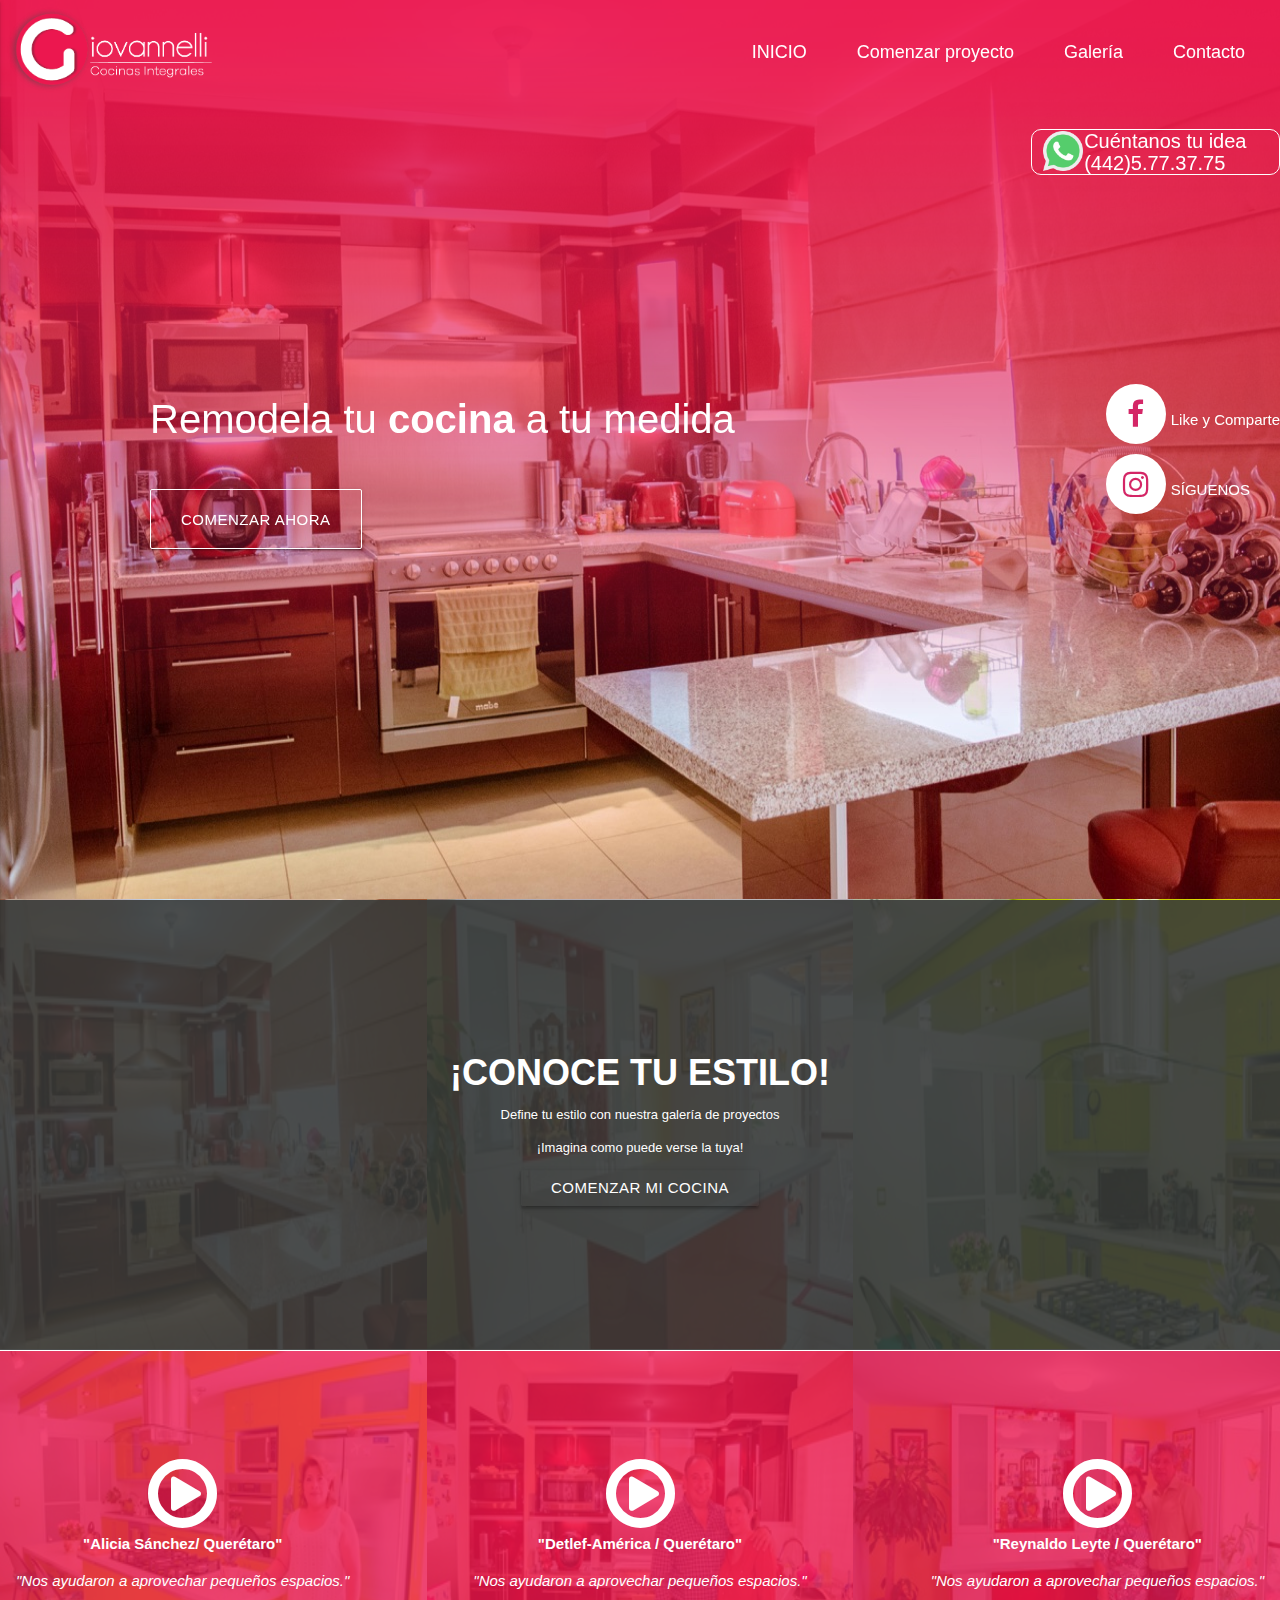
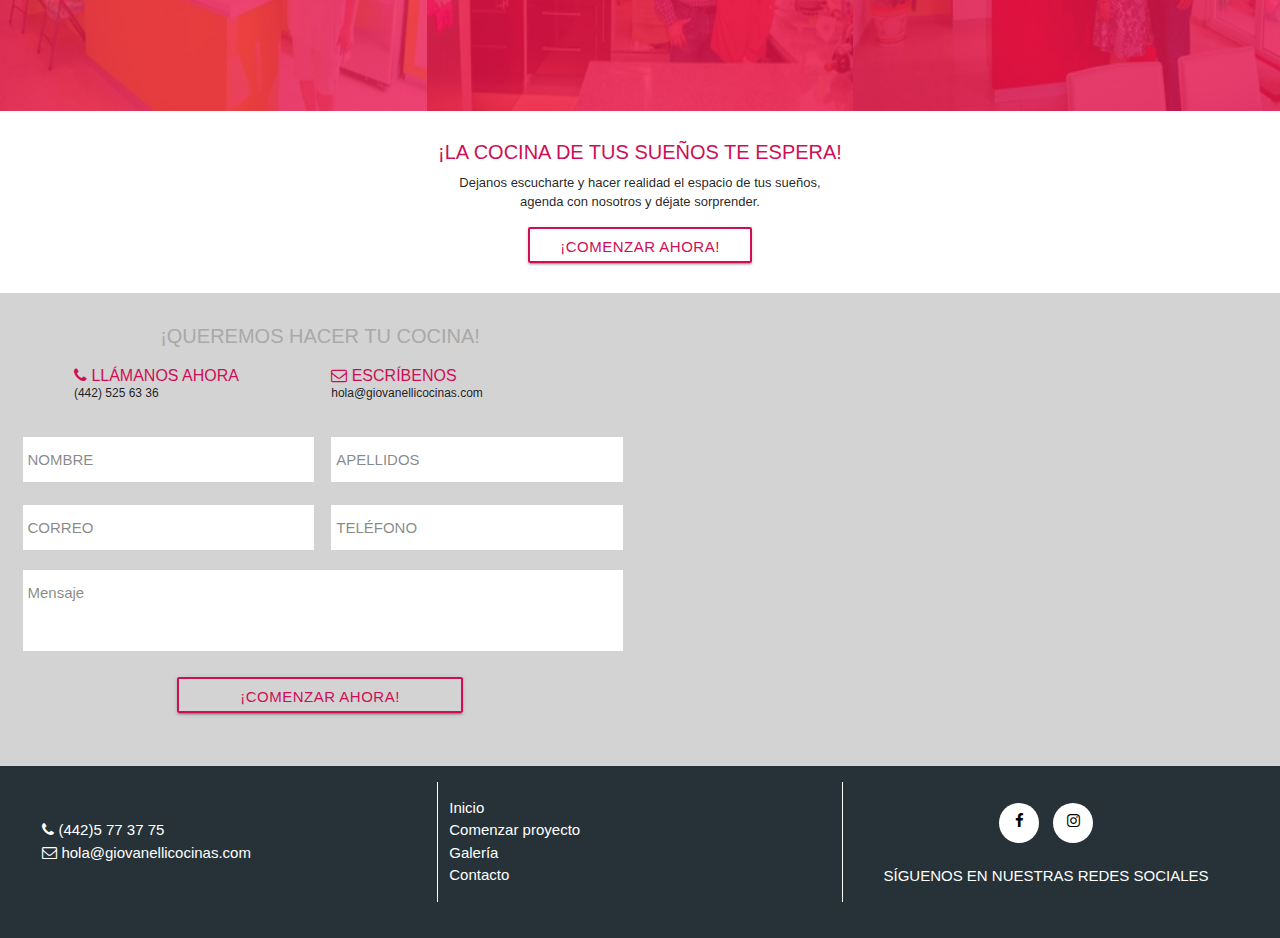
<file: index.html>
<!DOCTYPE html>
<html lang="es">
  <head>
    <meta charset="utf-8">
    <meta name="viewport" content="width=device-width, initial-scale=1, maximum-scale=1.0, user-scalable=no">
    <link rel="icon" type="image/pmg" href="public/img/favicon/favicon.png">
    <title>Giovanelli</title>
    <link href="public/plugins/materialize/css/materialize.css" rel="stylesheet">
    <link href="public/css/w3.css" rel="stylesheet">
    <link href="public/css/layout.css" rel="stylesheet">
    <link href="https://fonts.googleapis.com/css?family=Lato:300,300i,400,400i,700,700i" rel="stylesheet">
    <link href="https://fonts.googleapis.com/css?family=Raleway" rel="stylesheet">
    <link href="public/css/home.css" rel="stylesheet">
  </head>
  <body>
    <div id="content">
      <div class="navbar-fixed hide-on-med-and-down">
        <nav class="transparent z-depth-0" id="undernav" style="z-index: 4;" role="navigation">
          <div class="nav-wrapper"><a href="index.html"><img class="brand-logo" src="public/img/logo/logo.png" height="100px"></a>
            <ul class="right menu-options">
                    <li><a href="index.html">INICIO</a></li>
                    <li><a class="modal-trigger" href="#modal1">Comenzar proyecto</a></li>
                    <li><a href="gallery.html">Galería</a></li>
                    <li><a class="menu-link" href="#contact">Contacto</a></li>
            </ul>
          </div>
        </nav>
      </div>
      <!-- Mobile menu-->
      <div class="navbar-fixed hide-on-large-only">
        <nav class="transparent z-depth-0" id="undernav-movil" style="z-index: 4;" role="navigation">
          <div class="nav-wrapper"><a class="button-collapse" href="#" data-activates="mobile-demo"><i class="fa fa-bars"></i></a><a href="Home"><img class="brand-logo" src="public/img/logo/logo.png" height="100%"></a></div>
        </nav>
      </div>
      <!-- End Desktop navigation-->
      <!-- Collapsible menu for movil-->
      <ul class="side-nav collapsible" id="mobile-demo" data-collapsible="accordion">
              <li><a href="index.html">INICIO</a></li>
              <li><a class="modal-trigger" href="#modal1">Comenzar proyecto</a></li>
              <li><a href="gallery.html">Galería</a></li>
              <li><a class="menu-link" href="#contact">Contacto</a></li>
      </ul>
      <!-- End mobil navigation-->
      <section class="w3-display-container" id="kitchen"><img id="cover" src="public/img/index/cover.jpg"><img class="w3-display-topmiddle fullwidth" src="public/img/icons/transparencia.png">
        <div class="w3-display-middle hide-on-med-and-up" style="width:80%; margin-top:50px;"><a href="https://api.whatsapp.com/send?phone=5214425773775&amp;text=Me%20gustaría%20conocer%20el%20precio%20de%20la%20cocina">
            <div class="row valign-wrapper" style="border: 1px solid white; border-radius:10px;background-color:rgba(255,255,255,.7);">
              <div class="col s2"><img class="whats" src="public/img/icons/whatsapp.png" style="width=100%;"></div>
              <div class="col s10">
                <h6 class="whats">Cuéntanos tu idea </h6>
                <h6 class="whats">(442)5.77.37.75</h6>
              </div>
            </div></a>
          <div class="row" style="background-color:rgba(38, 50, 56,.7);">
            <div class="col s10 offset-s1">
              <h1 class="left white-text">Remodela tu <b>cocina</b> a tu medida</h1><a class="btn start menu-link" href="#contact" style="width:100%;">Comenzar Ahora</a>
            </div>
          </div>
        </div>
        <div class="w3-display-left hide-on-small-only">
          <p class="left white-text">Remodela tu <b>cocina</b> a tu medida</p><a class="btn start menu-link" href="#contact">Comenzar Ahora</a>
        </div>
        <div class="w3-display-topright hide-on-small-only">
          <div class="row valign-wrapper" style="border: 1px solid white; border-radius:10px;">
            <div class="col s2"><img class="whats" src="public/img/icons/whatsapp.png" style="width=100%;"></div>
            <div class="col s10">
              <h6 class="whats">Cuéntanos tu idea </h6>
              <h6 class="whats">(442)5.77.37.75</h6>
            </div>
          </div>
        </div>
        <div class="w3-display-right hide-on-small-only">
          <div class="white-text"><i class="fa fa-facebook"></i>Like y Comparte<br><i class="fa fa-instagram"></i>SÍGUENOS</div>
        </div>
      </section>
      <section id="styles">
        <div class="w3-display-container">
          <div class="w3-row">
            <div class="w3-col s12 m4 hide-on-small-only"><img class="fullwidth" src="public/img/index/thumbnails/tn_cover.jpg" style="height:50vh;"></div>
            <div class="w3-col s12 m4 hide-on-small-only"><img class="fullwidth" src="public/img/index/thumbnails/tn_barra.jpg" style="height:50vh;"></div>
            <div class="w3-col s12 m4"><img class="fullwidth" src="public/img/index/thumbnails/tn_verde.jpg" style="height:50vh;"></div>
          </div><img class="w3-display-middle fullwidth" src="public/img/icons/estilos.png" style="height:50vh;">
          <div class="w3-display-middle">
            <h1>¡CONOCE TU ESTILO!</h1>
            <p>Define tu estilo con nuestra galería de proyectos</p>
            <p>¡Imagina como puede verse la tuya!</p><a class="btn transparent center" href="gallery.html">Comenzar mi cocina  </a>
          </div>
        </div>
      </section>
      <section class="white" id="testimonials">
        <div class="w3-display-container" style="height:40vh;">
          <div class="w3-row">
            <div class="w3-col s12 m4 hide-on-small-only"><img class="fullwidth" src="public/img/index/thumbnails/tn_alicia.jpg" style="height:40vh;"></div>
            <div class="w3-col s12 m4"><img class="fullwidth" src="public/img/index/thumbnails/tn_pareja.jpg" style="height:40vh;"></div>
            <div class="w3-col s12 m4 hide-on-small-only"><img class="fullwidth" src="public/img/index/thumbnails/tn_pareja-barra.jpg" style="height:40vh;"></div>
          </div><img class="w3-display-middle fullwidth" src="public/img/icons/testimonials.png" style="height:40vh;">
          <div class="w3-content w3-display-middle" style="max-width:400px;">
            <div class="w3-container transparent"><a class="modal-trigger" href="#videoAlicia"><i class="fa fa-play-circle-o" style="font-size:80px;font-weight:100;"></i></a>
              <p style="font-weight:900;">"Detlef-América / Querétaro"</p>
              <p style="font-style: italic;font-weight:100;">"Nos ayudaron a aprovechar pequeños espacios."</p>
            </div>
          </div>
          <div class="w3-content w3-display-left hide-on-small-only" style="max-width:400px;">
            <div class="w3-container transparent"><a class="modal-trigger" href="#videoDetlef"><i class="fa fa-play-circle-o" style="font-size:80px;font-weight:100;"></i></a>
              <p style="font-weight:900;">"Alicia Sánchez/ Querétaro"</p>
              <p style="font-style: italic;font-weight:100;">"Nos ayudaron a aprovechar pequeños espacios."</p>
            </div>
          </div>
          <div class="w3-content w3-display-right hide-on-small-only" style="max-width:400px;">
            <div class="w3-container transparent"><a class="modal-trigger" href="#videoReynaldo"><i class="fa fa-play-circle-o" style="font-size:80px;font-weight:100;"></i></a>
              <p style="font-weight:900;">"Reynaldo Leyte / Querétaro"</p>
              <p style="font-style: italic;font-weight:100;">"Nos ayudaron a aprovechar pequeños espacios."</p>
            </div>
          </div>
        </div>
      </section>
      <section id="dream">
        <div class="container">
          <h4>¡LA COCINA DE TUS SUEÑOS TE ESPERA!</h4>
          <p>Dejanos escucharte y hacer realidad el espacio de tus sueños, agenda con nosotros y déjate sorprender.</p><a class="btnwaves-effect waves-light btn modal-trigger" href="#modal1">¡COMENZAR AHORA!</a>
        </div>
      </section>
      <section id="contact">
        <div class="row">
          <div class="col s12 l6">
            <h4>¡QUEREMOS HACER TU COCINA!</h4>
            <div class="row">
              <div class="col s5 offset-s1">
                <h6><i class="fa fa-phone"></i> LLÁMANOS AHORA</h6>
                <p>(442) 525 63 36</p>
              </div>
              <div class="col s5">
                <h6><i class="fa fa-envelope-o"></i> ESCRÍBENOS</h6>
                <p>hola@giovanellicocinas.com</p>
              </div>
            </div>
            <div class="row">
              <div class="input-field col s12 l6">
                <input type="text" placeholder="NOMBRE">
              </div>
              <div class="input-field col s12 l6">
                <input type="text" placeholder="APELLIDOS">
              </div>
              <div class="input-field col s12 l6">
                <input type="text" placeholder="CORREO">
              </div>
              <div class="input-field col s12 l6">
                <input type="text" placeholder="TELÉFONO">
              </div>
              <div class="input-field col s12">
                <textarea class="materialize-textarea" placeholder="Mensaje"></textarea>
              </div>
              <div class="input-field col s6 offset-s3">
                <button class="btn waves-effect waves-light" type="submit" name="Enviar">¡COMENZAR AHORA!</button>
              </div>
            </div>
          </div>
          <div class="col s12 l6">
            <iframe width="100%" height="400vw" frameborder="0" style="border:0;" src="https://www.google.com/maps/embed/v1/place?key=AIzaSyAPGNs94-YBhzILSBcDQqImpf2QSwV7a5w&amp;q=20.598648,-100.374819&amp;zoom=18" allowfullscreen=""></iframe>
          </div>
        </div>
      </section>
      <div class="modal" id="videoAlicia">
        <div class="modal-content">
          <h1 class="center">¡Se parte de nuestros clientes satisfechos!</h1>
          <div class="row"> 
            <div class="col s10 offset-s1">
              <iframe width="100%" height="400px" src="https://www.youtube-nocookie.com/embed/Vr1YsF4z7C4?rel=0&amp;amp;showinfo=0" frameborder="0" allowfullscreen></iframe>
            </div>
          </div>
        </div>
      </div>
      <div class="modal" id="videoDetlef">
        <div class="modal-content">
          <h1 class="center">¡Se parte de nuestros clientes satisfechos!</h1>
          <div class="row"> 
            <div class="col s10 offset-s1">
              <iframe width="100%" height="400px" src="https://www.youtube-nocookie.com/embed/rfo3f-abXy0?rel=0&amp;amp;showinfo=0" frameborder="0" allowfullscreen></iframe>
            </div>
          </div>
        </div>
      </div>
      <div class="modal" id="videoReynaldo">
        <div class="modal-content">
          <h1 class="center">¡Se parte de nuestros clientes satisfechos!</h1>
          <div class="row"> 
            <div class="col s10 offset-s1">
              <iframe width="100%" height="400px" src="https://www.youtube-nocookie.com/embed/Oku5zX5wM5A?rel=0&amp;amp;showinfo=0" frameborder="0" allowfullscreen></iframe>
            </div>
          </div>
        </div>
      </div>
    </div>
    <div class="modal" id="modal1">
      <div class="modal-content black">
        <h1 class="center">¡REDISEÑA O EMPIEZA TU COCINA!</h1>
        <div class="row">
          <div class="col s10 offset-s1">
            <iframe width="100%" src="https://www.youtube-nocookie.com/embed/Vr1YsF4z7C4?rel=0&amp;amp;showinfo=0" frameborder="0" allowfullscreen></iframe>
          </div>
        </div>
        <div class="row">
          <div class="col s10 offset-s1">
            <p class="center">La cocina que tanto deseas te está esperando, no dejes pasar esta oportunidad.</p>
          </div>
        </div>
        <div class="row" style="margin-top:10px;">
          <div class="col s12 l6">
            <h3>¡AGENDA TU CITA!</h3>
          </div>
          <div class="col s12 l6">
            <h4 class="green-text center-align hide-on-small-only">LLAMANOS AHORA</h4>
          </div>
        </div>
        <div class="row" style="margin-top:-10px;">
          <div class="col s12 l6">
            <div class="row no-padding">
              <div class="input-field col s12 l6">
                <input type="text" placeholder="NOMBRE">
              </div>
              <div class="input-field col s12 l6">
                <input type="text" placeholder="APELLIDOS">
              </div>
              <div class="input-field col s12 l6">
                <input type="text" placeholder="CORREO">
              </div>
              <div class="input-field col s12 l6">
                <input type="text" placeholder="TELÉFONO">
              </div>
              <div class="input-field col s12">
                <textarea class="materialize-textarea" placeholder="Mensaje"></textarea>
              </div>
              <div class="input-field col s12 l6">
                <button class="btn waves-effect waves-light" type="submit" name="Enviar">¡COMENZAR!</button>
              </div>
            </div>
          </div>
          <div class="col s12 l4 offset-l1">
            <div class="row valign-wrapper" style="border: 1px solid white; border-radius:10px;">
              <div class="col s2"><img src="public/img/icons/whatsapp.png" width="100%" style="margin-top:10px;"></div>
              <div class="col s10">
                <p class="whats">Cuentanos tu idea <br>(442)5.77.37.75</p>
              </div>
            </div>
          </div>
        </div>
      </div>
    </div>
    <footer>
      <div class="w3-container">
        <div class="hide-on-small-only">
          <div class="row valign-wrapper">
            <div class="col l4"><i class="fa fa-phone"></i> (442)5 77 37 75<br><i class="fa fa-envelope-o"></i> hola@giovanellicocinas.com</div>
            <div class="col l4" style="border-left:1px solid white;border-right:1px solid white;">
              <ul>
                <li> <a href="index.html">Inicio</a></li>
                <li> <a href="index.html">Comenzar proyecto</a></li>
                <li> <a href="index.html">Galería</a></li>
                <li> <a class="menu-link" href="#contact">Contacto</a></li>
              </ul>
            </div>
            <div class="col l4">
              <p class="center"><i class="fa fa-facebook social"></i><i class="fa fa-instagram social"></i></p>
              <p class="center">SÍGUENOS EN NUESTRAS REDES SOCIALES</p>
            </div>
          </div>
        </div>
        <div class="hide-on-med-and-up">
          <div class="row">
            <div class="col s10 offset-s1 center"><i class="fa fa-phone"></i> (442)5 77 37 75<br><i class="fa fa-envelope-o"></i> hola@giovanellicocinas.com</div>
          </div>
          <div class="row">
            <div class="col s8 offset-s2" style="border:1px solid white;border-right:1px solid white;">
              <ul>
                <li> <a href="index.html">Inicio</a></li>
                <li> <a href="index.html">Comenzar proyecto</a></li>
                <li> <a href="index.html">Galería</a></li>
                <li> <a class="menu-link" href="#contact">Contacto</a></li>
              </ul>
            </div>
          </div>
          <div class="row">
            <div class="col s10 offset-s1">
              <p class="center"><i class="fa fa-facebook social"></i><i class="fa fa-instagram social"></i></p>
              <p class="center">SÍGUENOS EN NUESTRAS REDES SOCIALES</p>
            </div>
          </div>
        </div>
      </div>
    </footer>
    <link rel="stylesheet" href="https://cdnjs.cloudflare.com/ajax/libs/font-awesome/4.7.0/css/font-awesome.min.css" async="">
    <script src="public/js/jquery-3.2.1.min.js"></script>
    <script src="public/plugins/materialize/js/materialize.js"></script>
    <script src="public/js/layout.js"></script>
  </body>
</html>
</file>
<file: public/css/layout.css>
/* Nav */
nav {
  background-color: rgba(207, 14, 85, 0.9);
  height: 100px;
}

nav ul{
  margin-top: 20px;
}

nav ul a{
  font-size: 18px;
  margin-right: 20px;
}
 .brand-logo img {
  margin: 0 20px;
  vertical-align: text-bottom;
  max-width: 200px;
}

.z-depth-0 {
  -webkit-box-shadow: 0 0 0 0 rgba(0, 0, 0, 0), 0 0 0 0 rgba(0, 0, 0, 0);
  -moz-box-shadow: 0 0 0 0 rgba(0, 0, 0, 0), 0 0 0 0 rgba(0, 0, 0, 0);
  box-shadow: 0 0 0 0 rgba(0, 0, 0, 0), 0 0 0 0 rgba(0, 0, 0);
}

/* Footer */
footer{
  background-color:#263238;
  padding: 15px;
  color: white;
}

.social{
		padding: 10px;
		font-size: 20px;
		width: 40px;
		height: 40px;
		text-align: center;
		text-decoration: none;
		margin: 7px;
		border-radius: 50%;
		background-color: white;
		color:black;
}

#modal1{
  width: 75%;
  color: white;
}

#modal1 input, #modal1 textarea{
  background-color: white;
  color: black;
  padding-left: 10px;
  border-bottom: 0;
  margin-top: -10px;
  margin-bottom: 0px;
}
#modal1 button{
  background-color: transparent;
  color: white;
  border: 2px solid white;
  margin-top: -20px;
}
#modal1 p{
  font-weight: 100;
}
#modal1 h1{
  margin: 50px 0;
}
#modal1 h3{
  font-weight: 900;
  font-family: Lato;
}

/* Responsive*/
@media only screen and (min-width: 920px) {
  #modal1 iframe{
    height: 450px;
  }
}

@media only screen and (max-width: 650px) {
  #modal1 h1{
    font-size: 15px;
    margin: 10px 0;
  }
  #modal1 p{
    font-size: 12px;
  }
  #modal1 h3{
    font-size: 16px;
    text-align: center;
  }
}
</file>
<file: public/css/home.css>
/* Cover */
img#cover {
  padding-top: -64px;
  position: fixed;
  width: 100%;
  height: 100%;
  z-index: -1;
  background-position: center;
}
section#kitchen {
  margin-top: -65px;
  height: 100vh;
}
section#kitchen p{
  color:white;
  font-size: 40px;
  font-weight: lighter;
}

section#kitchen h6.whats{
  font-size: 20px;
  margin: 0 auto;
  color: white;
}

#kitchen img.whats{
  max-width: 40px;
}

section#kitchen a.start{
  color:white;
  background-color: transparent;
  border: 1px solid white;
  height:60px;
  padding-top:12px;
}
section#kitchen .w3-display-left{
  margin-left: 150px;
  width:50%;
}
section#kitchen .w3-display-topright{
  margin-top:130px;
}
section#kitchen i{
		padding: 15px;
		font-size: 30px;
		width: 60px;
		height: 60px;
		text-align: center;
		text-decoration: none;
		margin: 5px 5px;
		border-radius: 50%;
		background-color: white;
		color: rgba(207, 14, 85, 0.9);
 }
/* Styles */
section#styles{
  background-color:white;
  color: white;
  text-align: center;
}

section#styles h1{
  font-weight: 900;
}

section#styles p{
  font-size: 13px;
  font-weight: 100;
}
/* Testimonials */
section#testimonials{
  background-color:white;
  color: white;
  text-align: center;
}

section#testimonials h4{
  color:#ff5252;
}

section#testimonials p{
  margin-top: 0;
}

.icon{
  margin: 0 auto;
  max-width: 40px;
  width: 100%;
}
/* Dream */
section#dream{
  background-color: white;
  padding: 20px;
  text-align: center;
}
section#dream h4{
  color:rgb(207, 14, 85);;
}

section#dream p{
  font-size: 13px;
  font-weight: 100;
  max-width: 400px;
  margin: auto;
}

section#dream .btn{
  margin-top: 15px;
  margin-bottom: 10px;
  background: white;
  color:rgb(207, 14, 85);
  border:2px solid rgb(207, 14, 85);
}

section#dream .btn:hover, section#dream .btn:active, section#dream .btn:focus {
  background-color:rgb(207, 14, 85);
  color: white;
}

/* Contact */
section#contact{
  padding-top: 22px;
  padding-bottom: 11px;
  background-color: lightgray;
}
section#contact h4{
  color:darkgray;
  text-align: center;
}

section#contact h6{
  color:rgb(207, 14, 85);
  text-align: left;
}

section#contact p{
  font-size: 12px;
  font-weight: 100;
  margin-top: -10px;
}

section#contact i{
}

section#contact input, section#contact textarea{
  background-color: white;
  padding-left: 5px;
  border-bottom: 0;
  margin-top: -15px;
}
section#contact button{
  background-color: transparent;
  color: rgb(207, 14, 85);
  border: 2px solid rgb(207, 14, 85);
  margin-top: -20px;
}

button{
  width: 100%;
}

.fullwidth{
  width: 100%;
}

/* Responsive*/
@media only screen and (min-width: 920px) {
}
@media only screen and (max-width: 650px) {
  section#kitchen {
    height: 60vh;
    margin-top: -65px;
  }
  img#cover {
    width: 100%;
    top: 0;
    left: 0;
    position: fixed;
    z-index: -1;
    height: 60vh;
  }
  section#kitchen .w3-display-left, section#kitchen .w3-display-right{
    margin-top: 20px;
  }
  section#kitchen .w3-display-left{
    margin-left: 20px;
    width:50%;
  }
  section#kitchen .w3-display-righ{
    margin-right: 20px;
  }
  section#kitchen .w3-display-topright{
    margin-top:110px;
    width: 50%;
  }
  section#kitchen h1{
    font-size: 18px;
    font-weight: lighter;
  }
  section#kitchen h6.whats{
    color: rgb(18, 140, 126);
    font-size: 20px;
    margin: 0 auto;
  }
  section#kitchen a.start{
    padding-top: 0px;
    font-size: 10px;
    height: 20px;
    display: inline-table;
  }
  section#kitchen i{
  		padding: 5px;
  		font-size: 10px;
  		width: 20px;
  		height: 20px;
  		margin: 5px 5px;
   }
  section#styles h1{
    font-weight: 900;
    font-size: 17px;
  }
  section#styles p{
    font-size: 10px;
    font-weight: 100;
  }
  section#styles a{
    padding-top: 0px;
    font-size: 10px;
    height: 20px;
    display: inline-table;
  }
  #modal1 h1{
    font-size: 15px;
    margin: 10px 0;
  }
  #modal1 p{
    font-size: 12px;
  }
  #modal1 h3{
    font-size: 16px;
    text-align: center;
  }
}
</file>
